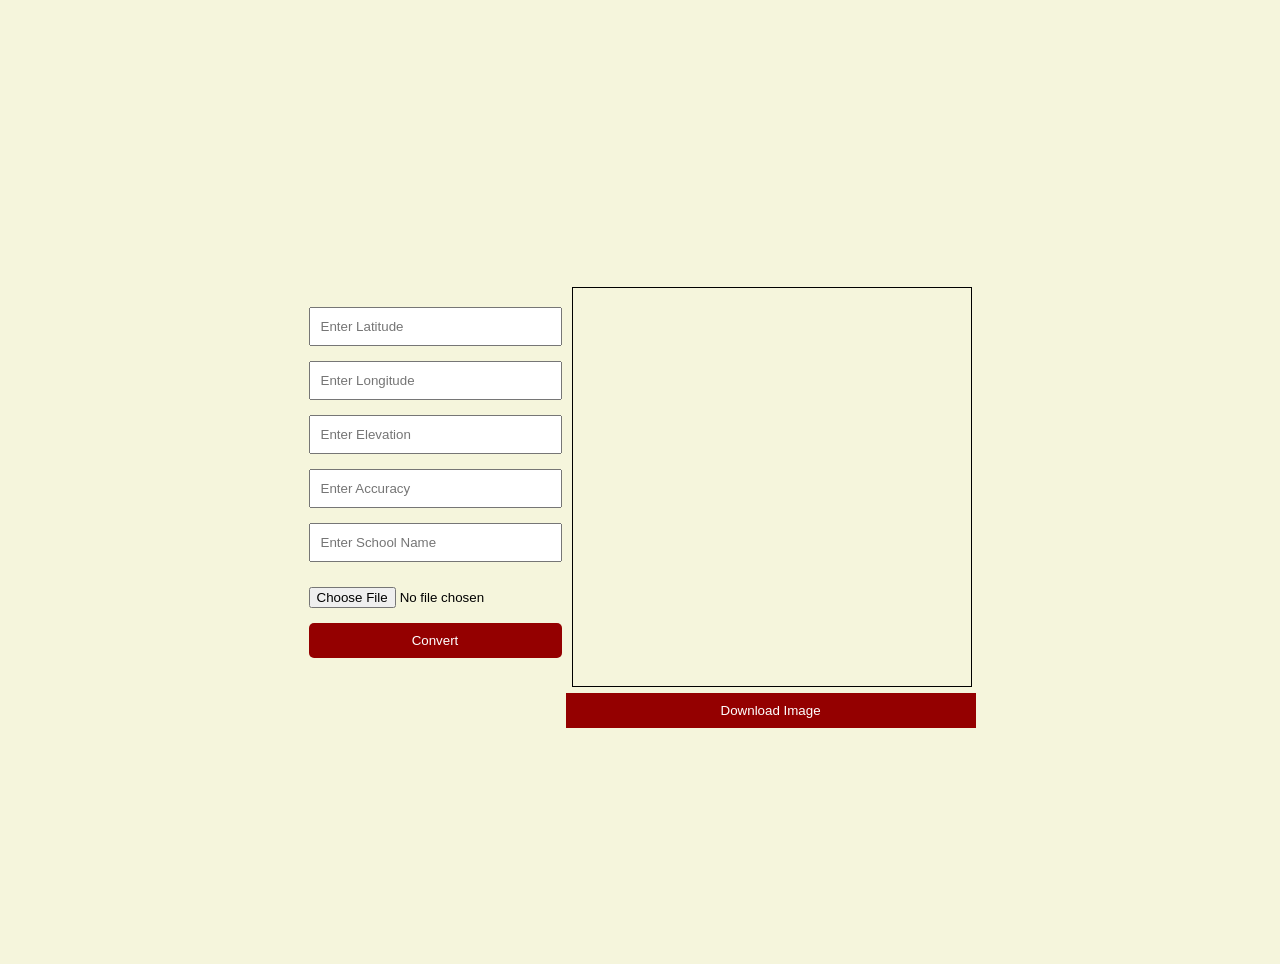
<file: index.html>
<!DOCTYPE html>
<html lang="en">

<head>
    <meta charset="UTF-8">

    <meta name="viewport" content="width=device-width, initial-scale=1.0">

    <title>Image Editor </title>
    <link rel="stylesheet" href="./Css/style.css">
</head>

<body>


    <div class="container">

        <div class="form-Control">
            <form>
                <div class="inputBox">
                    <label for="Latitude"></label>
                    <input class="input-field" id="latitude" type="text" placeholder="Enter Latitude">
                </div>
                <div class="inputBox">
                    <label for="Longitude"></label>
                    <input class="input-field" type="text" id="longitude" placeholder="Enter Longitude">
                </div>
                <div class="inputBox">
                    <label for="Elevation"></label>
                    <input class="input-field" type="text" id="Elevation" placeholder="Enter Elevation">
                </div>
                <div class="inputBox">
                    <label for="Accuracy"></label>
                    <input class="input-field" type="text" id="Accuracy" placeholder="Enter Accuracy">
                </div>
                <div class="inputBox">
                    <label for="School Name"></label>
                    <input class="input-field" type="text" id="School" placeholder="Enter School Name">
                </div>
                <div class="btns inputBox">
                    <input class="buttons_upload" type="file" id="imageAccept">
                </div>
                <button type="submit">Convert</button>
                <!-- <button id="refresh">Refresh</button> -->

            </form>
        </div>
        <div class="main">


            <div class="EditImage" id="setBack">
                <div class="content">

                </div>

            </div>
            <button id="Download" onclick=downloadJPG()>Download Image</button>
        </div>
    </div>

    </div>

    <script src="./js/index.js"></script>
    <script src="https://html2canvas.hertzen.com/dist/html2canvas.min.js"></script>
</body>

</html>
</file>
<file: Css/style.css>
* {
    margin: 0;
    padding: 0;
    box-sizing: border-box;
}

body {
    height: auto;
    font-family: 'Arial', sans-serif;
    background-color: beige;
}

.container {
    height: 100vh;
    overflow: auto;

    display: flex;
    flex-direction: row;
    align-items: center;
    justify-content: center;
    padding: 10px;

    margin-top: 2rem;
    margin-bottom: 2rem;
}

.inputBox {
    margin-bottom: 15px;
}

.input-field {
    width: 100%;
    padding: 10px;
    box-sizing: border-box;
}

button {
    width: 100%;
    padding: 10px;
    box-sizing: border-box;
    background-color: #940000;
    color: white;
    border: none;
    border-radius: 5px;
    cursor: pointer;
}

.EditImage {
    height: 400px;
    width: 400px;
    border: 1px solid black;
    margin-left: 10px;
    margin-top: 10px;
    position: relative;
    background-repeat: no-repeat;
    background-size: cover;
}

.content {
    position: absolute;
    bottom: 0;
    left: 0;
    font-size: 0.8rem;

}

p {
    color: white;
}

.buttons_upload {
    width: 100%;
    max-width: 400px;
    box-sizing: border-box;
    color: black;
    margin-top: 10px;
}

.main {
    position: relative;
}

#Download {
    position: absolute;
    left: 1%;
    bottom: -10%;
    border-radius: 0%;
}

#refresh {
    margin-top: 10px;
}

@media screen and (max-width:468px) {
    .container {
        flex-direction: column;
    }

    .EditImage {
        width: 300px;
    }
}

@media screen and (max-width:768px) {
    .container {
        flex-direction: column;
    }
}
</file>
